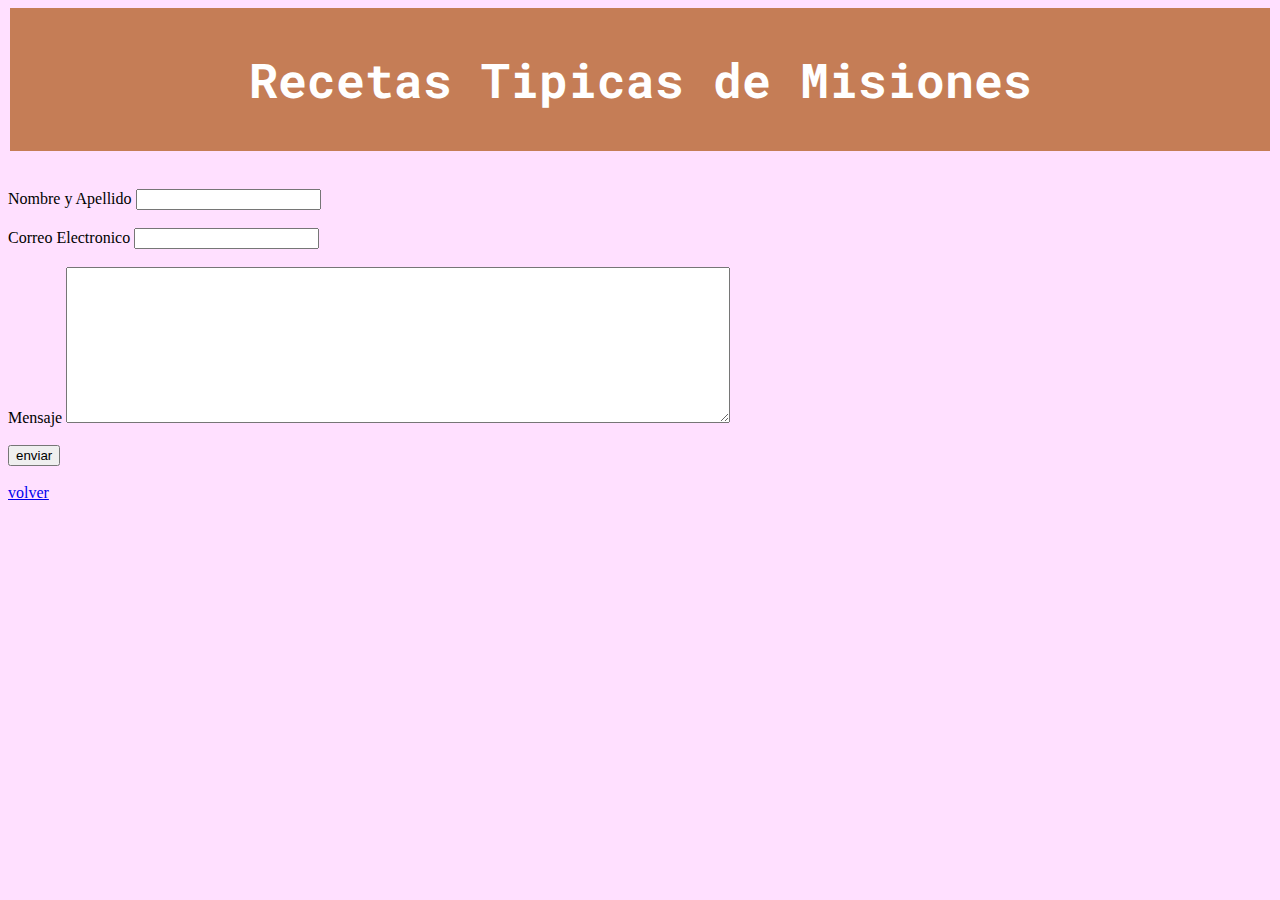
<file: contacto.html>
<!DOCTYPE html>
<html lang="en" dir="ltr">
  <head>
    <meta charset="utf-8">
    <title> Recetas Tipicas de Misiones</title>
    <link rel="stylesheet" href="css/estilo.css">

  </head>
  <body>
    <header>
      <h1>Recetas Tipicas de Misiones</h1>
    </header>
    <br>
    <br>
<form>
<label for="Nombre"> Nombre y Apellido </label>
<input type="text" name="Nombre" value="">
<br>
<br>
<label for="email"> Correo Electronico </label>
<input type="text" name="email" value="">
<br>
<br>
<label for="mensaje"> Mensaje</label>
<textarea name="name" rows="10" cols="80"></textarea>
<br>
<br>
<input class="xx" type="submit" value="enviar">
</form>
<br>
<a href="index.html" class="contact-boton"> volver</a>
<br>
<br>
  </body>
</html>
<footer>  </footer>
</file>
<file: css/estilo.css>
@import url('https://fonts.googleapis.com/css2?family=Roboto+Mono:ital@1&family=Spectral:wght@500&display=swap');


header{background: #c57d56;
color: white;
font-family:  'Roboto Mono', monospace;
font-weight: bold;
font-size: 1.5em;
 text-align: center;
margin: 2px;
padding: 8px;
text-decoration-style: solid;}

 #Titulo{
   text-decoration-style: solid;
 }

nav a:hover{
  color: white;
}
nav a{ font-weight: 600;
  padding-right: 10px;
  width: 50vh;
  min-width: 400px;
  height:

}
body { background: #ffe0ff;
}

@media (max-width:700px) { body { background: #cdffff;     }

a{
  text-decoration: none;
  color: black;
}

.paginas{ font-family:  'Roboto Mono', monospace;
  font-size: 1.2em;
  width:100vh;
  height: 3rem;
  background: #ffe0ff;
  text-align:left;
}

 #cambiarfondo{
color: black;
background: white;
display: flex;
height: 10%;
border: none;
border-radius: 10px;
font-size: 1.2rem;
font-weight: 500;}

 #cambiarfondo:hover{color: red;
}

.titulo2{font-family:  'Roboto Mono', monospace;
  font-size: 1.17em;
  font-weight: bold;
 }
.titulo3{font-family:  'Roboto Mono', monospace;
  font-size: 1.17em;
font-weight: bold;}
.titulo4{font-family:  'Roboto Mono', monospace;
  font-size: 1.17em;
font-weight: bold;
text-decoration-style: solid;}


.seccion1{background: #c57d56;
color: white;
 font-family: helvetica;
 font-weight: bold;
 font-size: 1.7em;
text-align:left;
margin: 2px;
padding: 10px;
text-decoration-style: solid;}



.parrafo{font-family:  'Roboto Mono', monospace;
font-weight:lighter;
 font-size: 1.5em;
text-align: justify;}

.contenedoromega { font-family:  'Roboto Mono', monospace;
font-weight:lighter;

text-align: justify;
}
.parrafo1{ font-family:  'Roboto Mono', monospace;
font-weight:lighter;
 font-size: 1.5em;
text-align: justify;}


.contenedorbeta { display: flex;
  justify-content: space-around;

}

.seccion2{background:#ffb48a;

font-size: 27px;
font-family:  'Roboto Mono', monospace;
background-repeat: no-repeat;
background-position: 50% 50%;
margin: 1%;
border: 10px solid black;
width: 45%;
height:600px;
padding: 5px;
float: left;
justify-content: space-between;
overflow: auto;
box-sizing:border-box;
text-decoration-style: solid;}



.Preparacion{background:#ffb48a;
  font-size: 27px;
font-family:  'Roboto Mono', monospace;
background-repeat: no-repeat;
background-position: 50% 50%,
margin: 1%;
border: 10px solid black;
width: 53%;
height:600px;
padding: 5px;
float: right;
display: flex;
justify-content: space-around;
overflow: auto;
box-sizing:border-box;
text-decoration-style: solid;
}

aside {backaground:#ffb48a;
float: left;}


h3 {text-align: justify;
   font-family: helvetica;
  }

h4 {text-align: justify;
  font-family: helvetica;
  font-size: 30;}

.mapa{display: flex;
justify-content: space-around;}

.parrafo2 {font-family:  'Roboto Mono', monospace;
font-weight:lighter;
 font-size: 1.5em;
text-align: justify;}

  .video{display: flex;
  justify-content: space-around;}

.contacto-boton {
  display:inline-block;
  padding: 3vh 3vh;
  color:white;
  font-weight: bold;
  text-decoration: none;
  font-size:1.5em;
  background-color:  #c57d56;
  border-radius: 5vh;
  margin-top: 5vh;
  margin-right: 3vh;
  letter-spacing: 0,01vh;
  margin-bottom: 3%;
  font-family: helvetica;
}

.contact-boton{  display:inline-block;
padding: 3vh 3vh;
color: white;
font-weight: bold;
text-decoration: none;
background-color: #c57d56;
border-radius: 5vh;
bottom: 2vh;
margin-top: 5vh;
margin-right: 3vh;
font-family: helvetica;
}

 .card{
        border: yellow 3px solid;
    }

footer{ background: #c57d56;
  margin: 3px;
  padding: 8px;
height: 110px;
display: flex;
justify-content:space-between;
align-items: center;
flex-wrap: wrap;

flex-direction: row;}

.insta{
  width: 6vw;
  height: 6vh;}

.insta:hover{transform: scale(1.1);
transition: 0,6seg;}

.face{width: 6vw;
height: 6vh;}

.face:hover{transform: scale(1.1);
transition: 0,6seg;}

.container-boton { background-color:  #2e6329;
  width: 10vh;
  border:1 px solid white;
  position: fixed;
  z-index:999;
  border-radius: 50%;
  bottom: 2vh;
  right: 2vh;
  padding: 4,5vh;
  transition:ease 0,3 seg;
  animation: efecto 1.2 s infinite;
}
.container-boton:hover {
  text-decoration: none;
  color: #2e6329;
background: white;
}

.boton {
  height: auto;
  text-decoration: none;
  width: 4vw;
  transition: ease 1seg;
}
.contenedorautor{

color: white;
font-weight: bold;
text-decoration: none;
background-color: none;
}

.contenedorautor:hover{}

.autor{
color: black;
background: white;
display: flex;
height: 10%;
border: none;
border-radius: 10px;}

.autor:hover{color: red;

}
</file>
